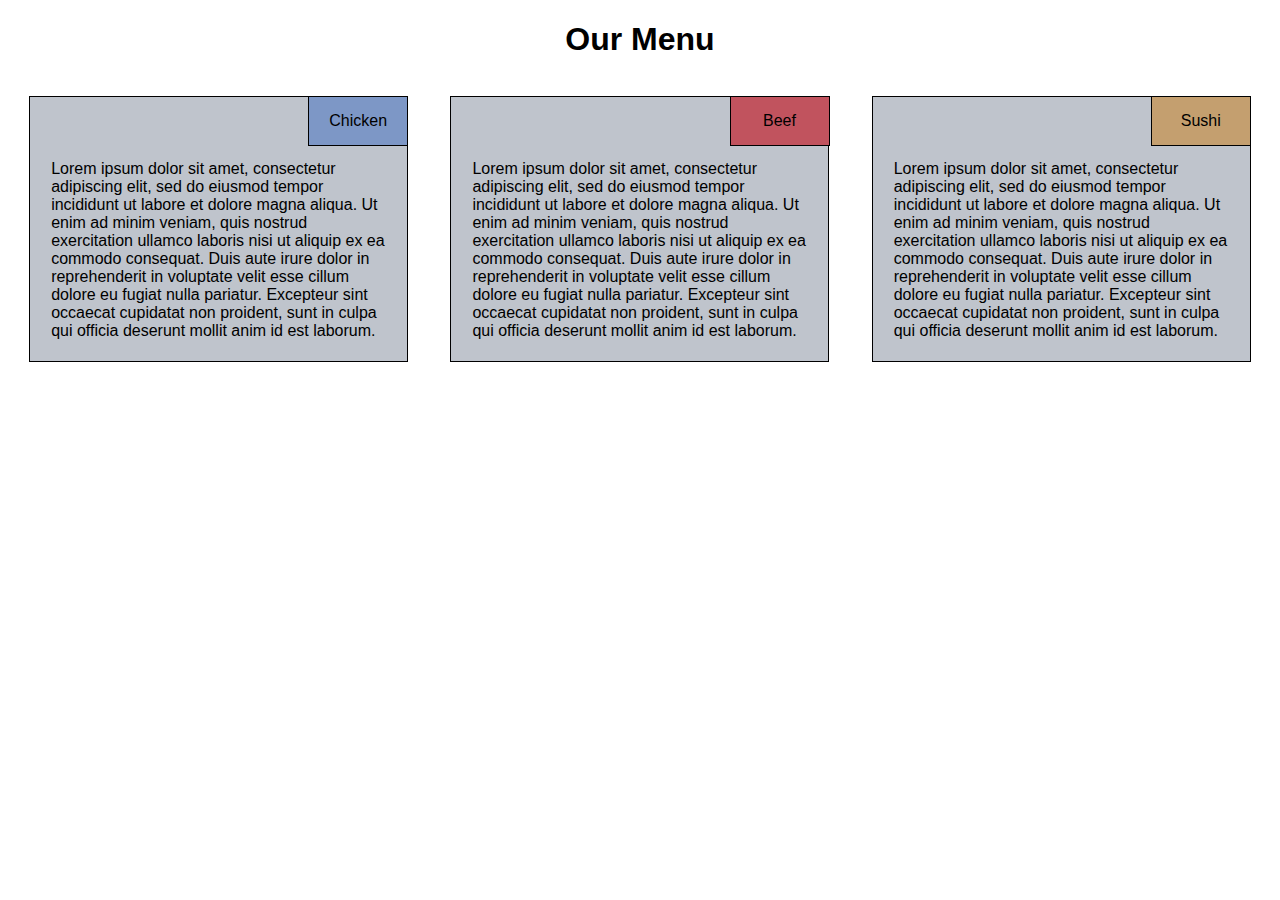
<file: module2-solution/index.html>
<!doctype html>
<html>
	<head>
		<meta charset="UTF-8">
  		<meta name="description" content="Restaurant Menu">
  		<meta name="viewport" content="width=device-width, initial-scale=1.0">
		<link rel="stylesheet" href="css/styles.css">
		<title>Module2-Solution</title>
	</head>
<body>
	<h1>Our Menu</h1>
	<div class="col-lg-4 col-md-6 col-sm-12">
		<p class="label" id="chickLabel">Chicken</p>
		<p class="desc">Lorem ipsum dolor sit amet, consectetur adipiscing elit, sed do eiusmod tempor incididunt ut labore et dolore magna aliqua. Ut enim ad minim veniam, quis nostrud exercitation ullamco laboris nisi ut aliquip ex ea commodo consequat. Duis aute irure dolor in reprehenderit in voluptate velit esse cillum dolore eu fugiat nulla pariatur. Excepteur sint occaecat cupidatat non proident, sunt in culpa qui officia deserunt mollit anim id est laborum.</p>
	</div>
	<div class="col-lg-4 col-md-6 col-sm-12">
		<p class="label" id="beefLabel">Beef</p>
		<p class="desc">Lorem ipsum dolor sit amet, consectetur adipiscing elit, sed do eiusmod tempor incididunt ut labore et dolore magna aliqua. Ut enim ad minim veniam, quis nostrud exercitation ullamco laboris nisi ut aliquip ex ea commodo consequat. Duis aute irure dolor in reprehenderit in voluptate velit esse cillum dolore eu fugiat nulla pariatur. Excepteur sint occaecat cupidatat non proident, sunt in culpa qui officia deserunt mollit anim id est laborum.</p>
	</div>
	<div class="col-lg-4 col-md-12 col-sm-12">
		<p class="label" id="sushiLabel">Sushi</p>
		<p class="desc" id="md-p">Lorem ipsum dolor sit amet, consectetur adipiscing elit, sed do eiusmod tempor incididunt ut labore et dolore magna aliqua. Ut enim ad minim veniam, quis nostrud exercitation ullamco laboris nisi ut aliquip ex ea commodo consequat. Duis aute irure dolor in reprehenderit in voluptate velit esse cillum dolore eu fugiat nulla pariatur. Excepteur sint occaecat cupidatat non proident, sunt in culpa qui officia deserunt mollit anim id est laborum.</p>
	</div>
</body>
</html>
</file>
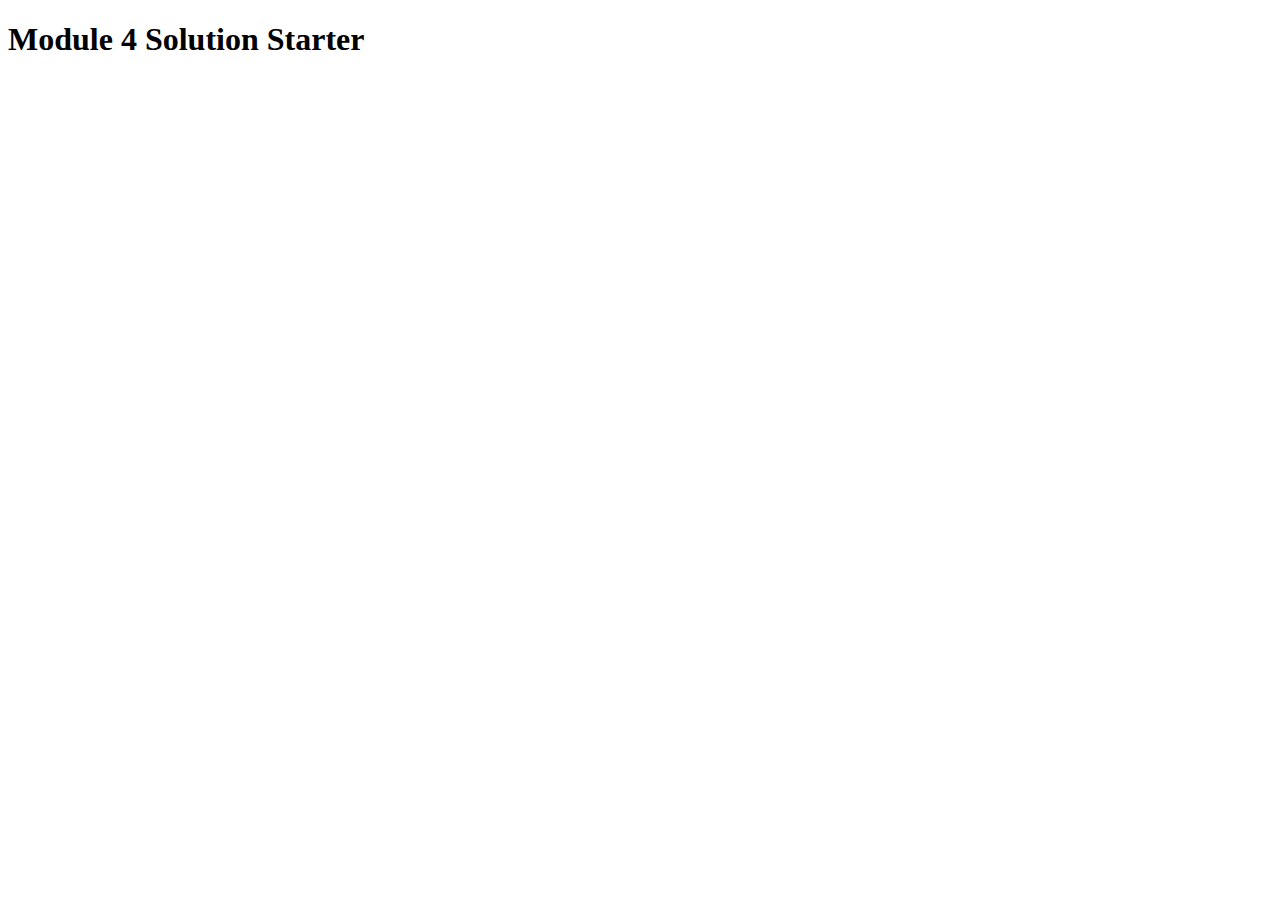
<file: module4-solution/index.html>
<!DOCTYPE html>
<html>
<head>
  <meta charset="utf-8">
  <title>Module 4 Solution Starter</title>
  <script>
    var names = []; // DO NOT REMOVE
  </script>
  <script src="SpeakHello.js"></script>
  <script src="SpeakGoodBye.js"></script>
  <script src="script.js"></script>
</head>
<body>
  <h1>Module 4 Solution Starter</h1>
</body>
</html>
</file>
<file: module2-solution/css/styles.css>
*{
	box-sizing: border-box;
	font-family: arial, helvetica, sans-serif;
}

h1 {
	text-align: center;
}

p.label {
	border: 1px solid black;
	text-align: center;
	padding-top: 15px;
	width: 100px;
	height: 50px;	
	position: absolute;
	top: 0;
	right: 0;
	margin-right: 5%;
}

#chickLabel {
	background-color:  #7d97c6;
}

#beefLabel {
	background-color: #c1535e
}

#sushiLabel {
	background-color: #c49f6f
}


p.desc {
	border: 1px solid black;
	background-color: #bfc4cc;
	width: 90%;
	padding-top: 15%;
	padding-right: 5%;
	padding-bottom: 5%;
	padding-left: 5%;
	margin-left: 5%;
	margin-right: 5%;
}


/*Support for desktop*/
@media (min-width: 992px) {

.col-lg-4 {
	width: 33.33%;
	float: left;
	position: relative;
}
}

/*Support for tablets*/
@media (min-width: 768px) and (max-width: 991px) {

.col-md-6 {
	width: 50%;
	float: left;
	position: relative;
}


.col-md-12 {
	width: 100%;
	float: left;
	position: relative;
}

#sushiLabel{
	margin-right: 2.5%;
}

#md-p{
	padding-top: 15%;
	padding-right: 2.5%;
	padding-bottom: 2.5%;
	padding-left: 2.5%;
	width: 95%;
	margin-left: 2.5%;
	margin-right: 2.5%;
}
}

/*Support for mobile devices*/
@media (max-width: 767px) {

.col-sm-12 {
	width:100%;
	float: left;
	position: relative;
}
}
</file>
